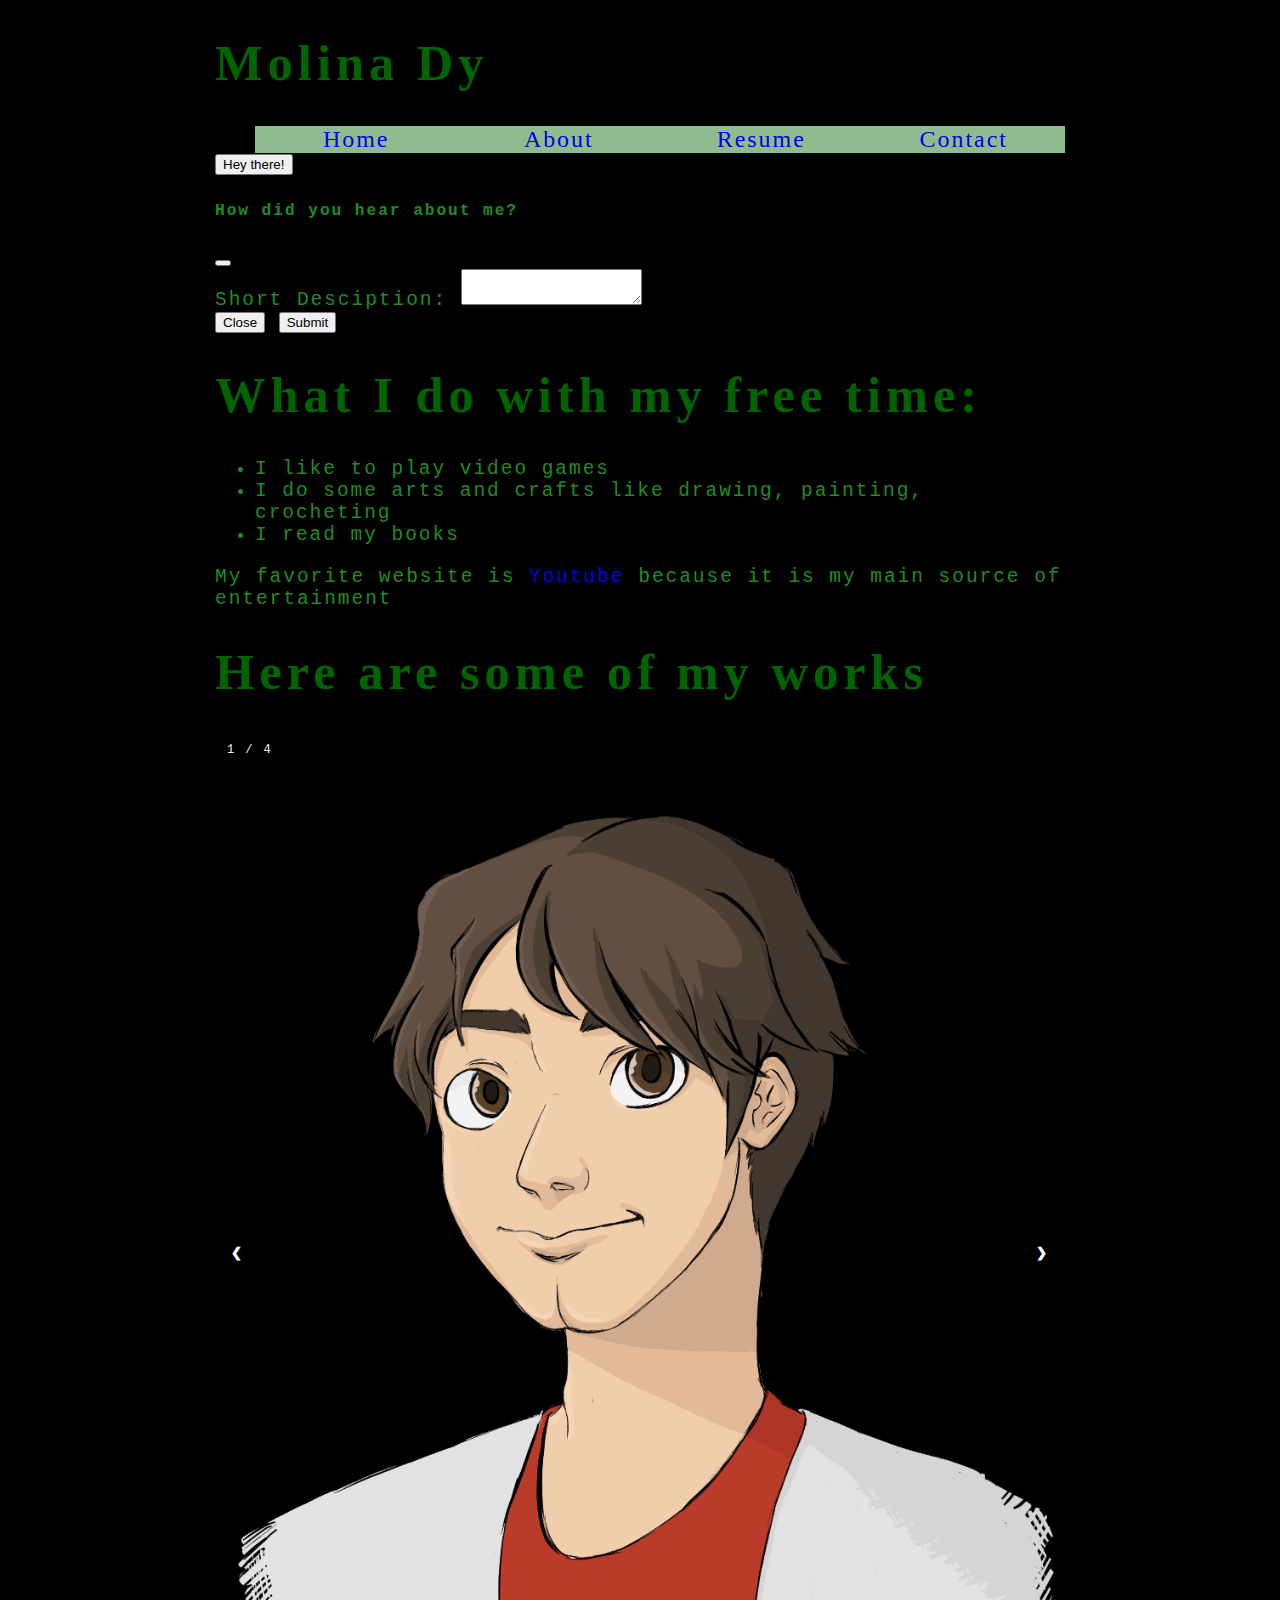
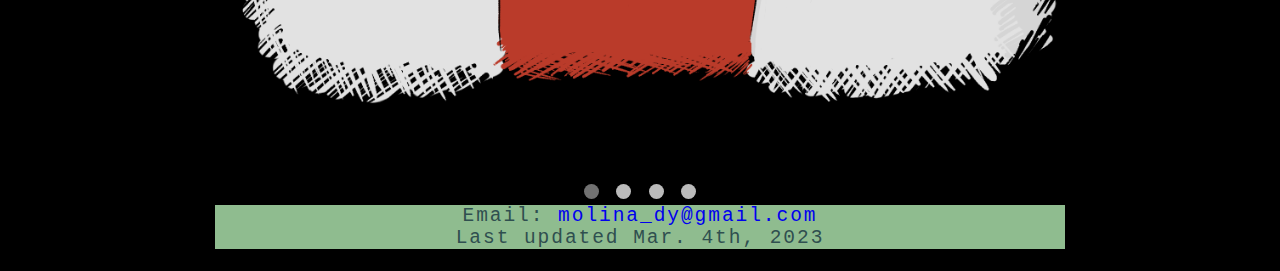
<file: index.html>
<!DOCTYPE html>
<html lang=en>
<head>
    <meta charset="utf-8">
    <title>Molina Dy</title>
    <link href="https://cdn.jsdelivr.net/npm/bootstrap@5.1.3/dist/css/bootstrap.min.css" rel="stylesheet" integrity="sha384-1BmE4kWBq78iYhFldvKuhfTAU6auU8tT94WrHftjDbrCEXSU1oBoqyl2QvZ6jIW3" crossorigin="anonymous">
    <script src="sildes.js" defer></script>
    <link href="main.css" rel="stylesheet" />
    </head>
    
<body>
    <header>
    <h1>Molina Dy</h1>
    <nav class="horizontalNavigation">
        <ul>
        <li><a href="index.html">Home</a></li>
        <li><a href="about.html">About</a></li>
        <li><a href="resume.html">Resume</a></li>
        <li><a href="contact.html">Contact</a></li>
        </ul>
    </nav>
    </header>
    <br>
    
<button type="button" class="btn btn-primary" data-bs-toggle="modal" data-bs-target="#exampleModal" data-bs-whatever="@mdo">Hey there!</button>

<div class="modal fade" id="exampleModal" tabindex="-1" aria-labelledby="exampleModalLabel" aria-hidden="true">
  <div class="modal-dialog">
    <div class="modal-content">
      <div class="modal-header">
        <h5 class="modal-title" id="exampleModalLabel">How did you hear about me?</h5>
        <button type="button" class="btn-close" data-bs-dismiss="modal" aria-label="Close"></button>
      </div>
      <div class="modal-body">
        <form>
          <div class="mb-3">
            <label for="message-text" class="col-form-label">Short Desciption:</label>
            <textarea class="form-control" id="message-text"></textarea>
          </div>
        </form>
      </div>
      <div class="modal-footer">
        <button type="button" class="btn btn-secondary" data-bs-dismiss="modal">Close</button>
        <button type="button" class="btn btn-primary">Submit</button>
      </div>
    </div>
  </div>
</div>

<div class="row">
  <div class="col">
    <h1>What I do with my free time:</h1>
    <ul>
    <li>I like to play video games</li>
    <li>I do some arts and crafts like drawing, painting, crocheting</li>
    <li>I read my books</li>
    </ul>
    <p>My favorite website is <a href ="https://www.youtube.com/">Youtube</a> because it is my main source of entertainment<p>
    </div>
    
  <div class="col">
      <h1>Here are some of my works</h1>
<!-- Slideshow container -->
<div class="slideshow-container">

  <!-- Full-width images with number and caption text -->
  <div class="mySlides">
    <div class="numbertext">1 / 4</div>
    <img src="chrongnobg.png" style="width:100%" alt="chrono">
  </div>

  <div class="mySlides">
    <div class="numbertext">2 / 4</div>
    <img src="gray2.png" style="width:100%" alt="gray">
  </div>

  <div class="mySlides">
    <div class="numbertext">3 / 4</div>
    <img src="irri2.png" style="width:100%" alt="irri">
  </div>
    
  <div class="mySlides">
    <div class="numbertext">4 / 4</div>
    <img src="Silverwoof2.png" style="width:100%" alt="silver">
  </div>

  <!-- Next and previous buttons -->
  <a class="prev" onclick="plusSlides(-1)">&#10094;</a>
  <a class="next" onclick="plusSlides(1)">&#10095;</a>
</div>
<br>

<!-- The dots/circles -->
<div style="text-align:center">
  <span class="dot" onclick="currentSlide(1)"></span>
  <span class="dot" onclick="currentSlide(2)"></span>
  <span class="dot" onclick="currentSlide(3)"></span>
    <span class="dot" onclick="currentSlide(4)"></span>
</div>
    
    </div>
</div>
    
    
<footer>Email: <a href="mailto:molina_dy562@gmail.com">molina_dy@gmail.com</a> <br>Last updated Mar. 4th, 2023
</footer>
    <script src="https://cdn.jsdelivr.net/npm/@popperjs/core@2.10.2/dist/umd/popper.min.js" integrity="sha384-7+zCNj/IqJ95wo16oMtfsKbZ9ccEh31eOz1HGyDuCQ6wgnyJNSYdrPa03rtR1zdB" crossorigin="anonymous"></script>
<script src="https://cdn.jsdelivr.net/npm/bootstrap@5.1.3/dist/js/bootstrap.min.js" integrity="sha384-QJHtvGhmr9XOIpI6YVutG+2QOK9T+ZnN4kzFN1RtK3zEFEIsxhlmWl5/YESvpZ13" crossorigin="anonymous"></script>
</body>
</html>
</file>
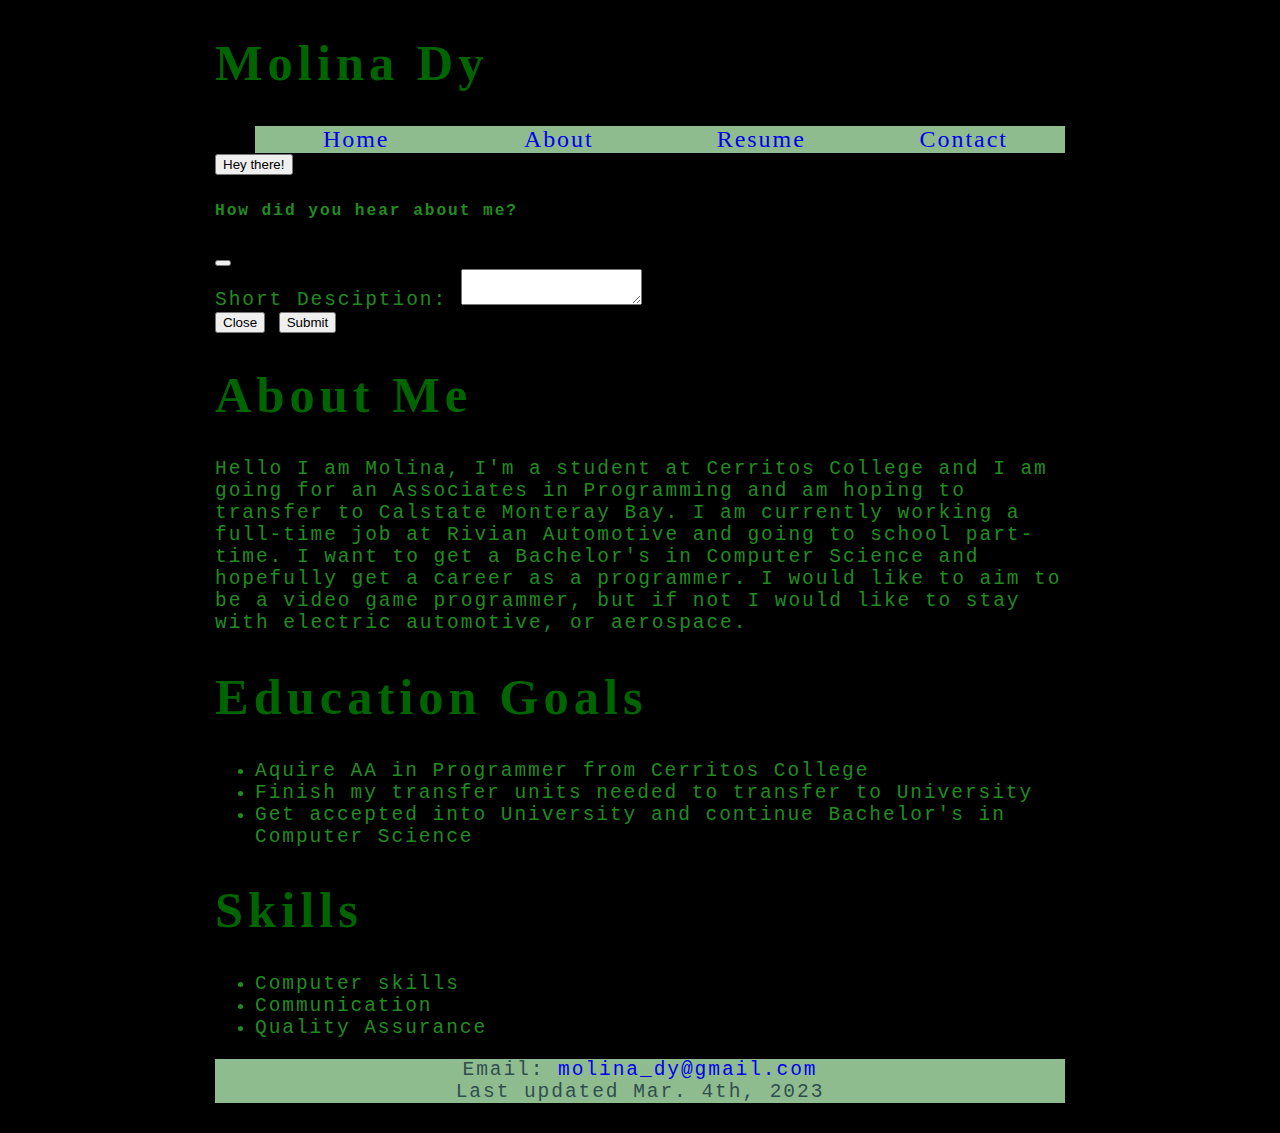
<file: about.html>
<!DOCTYPE html>
<html lang=en>
<head>
    <meta charset="utf-8">
    <title>Molina Dy</title>
    <link href="https://cdn.jsdelivr.net/npm/bootstrap@5.1.3/dist/css/bootstrap.min.css" rel="stylesheet" integrity="sha384-1BmE4kWBq78iYhFldvKuhfTAU6auU8tT94WrHftjDbrCEXSU1oBoqyl2QvZ6jIW3" crossorigin="anonymous">
    <link href="main.css" rel="stylesheet" />
    </head>

<body> 
    <header>
    <h1>Molina Dy</h1>
    <nav class="horizontalNavigation">
        <ul>
        <li><a href="index.html">Home</a></li>
        <li><a href="about.html">About</a></li>
        <li><a href="resume.html">Resume</a></li>
        <li><a href="contact.html">Contact</a></li>
        </ul>
    </nav>
    </header>
    <br>
    
<button type="button" class="btn btn-primary" data-bs-toggle="modal" data-bs-target="#exampleModal" data-bs-whatever="@mdo">Hey there!</button>

<div class="modal fade" id="exampleModal" tabindex="-1" aria-labelledby="exampleModalLabel" aria-hidden="true">
  <div class="modal-dialog">
    <div class="modal-content">
      <div class="modal-header">
        <h5 class="modal-title" id="exampleModalLabel">How did you hear about me?</h5>
        <button type="button" class="btn-close" data-bs-dismiss="modal" aria-label="Close"></button>
      </div>
      <div class="modal-body">
        <form>
          <div class="mb-3">
            <label for="message-text" class="col-form-label">Short Desciption:</label>
            <textarea class="form-control" id="message-text"></textarea>
          </div>
        </form>
      </div>
      <div class="modal-footer">
        <button type="button" class="btn btn-secondary" data-bs-dismiss="modal">Close</button>
        <button type="button" class="btn btn-primary">Submit</button>
      </div>
    </div>
  </div>
</div>    
<div class="row">

  <div class="col"><h1>About Me</h1>Hello I am Molina, I'm a student at Cerritos College and I am going for an Associates in Programming and am hoping to transfer to Calstate Monteray Bay. I am currently working a full-time job at Rivian Automotive and going to school part-time. I want to get a Bachelor's in Computer Science and hopefully get a career as a programmer. I would like to aim to be a video game programmer, but if not I would like to stay with electric automotive, or aerospace.</div>
    
  <div class="col"><h1>Education Goals</h1>
    <ul>
    <li>Aquire AA in Programmer from Cerritos College</li>
    <li>Finish my transfer units needed to transfer to University</li>
    <li>Get accepted into University and continue Bachelor's in Computer Science</li>
    </ul>
      
    <h1>Skills</h1>
    <ul>
    <li>Computer skills</li>
    <li>Communication</li>
    <li>Quality Assurance</li>
    </ul>  
    </div>
</div>


<footer>Email: <a href="mailto:molina_dy562@gmail.com">molina_dy@gmail.com</a> <br>Last updated Mar. 4th, 2023</footer>
<script src="https://cdn.jsdelivr.net/npm/@popperjs/core@2.10.2/dist/umd/popper.min.js" integrity="sha384-7+zCNj/IqJ95wo16oMtfsKbZ9ccEh31eOz1HGyDuCQ6wgnyJNSYdrPa03rtR1zdB" crossorigin="anonymous"></script>
<script src="https://cdn.jsdelivr.net/npm/bootstrap@5.1.3/dist/js/bootstrap.min.js" integrity="sha384-QJHtvGhmr9XOIpI6YVutG+2QOK9T+ZnN4kzFN1RtK3zEFEIsxhlmWl5/YESvpZ13" crossorigin="anonymous"></script>
</body>
</html>
</file>
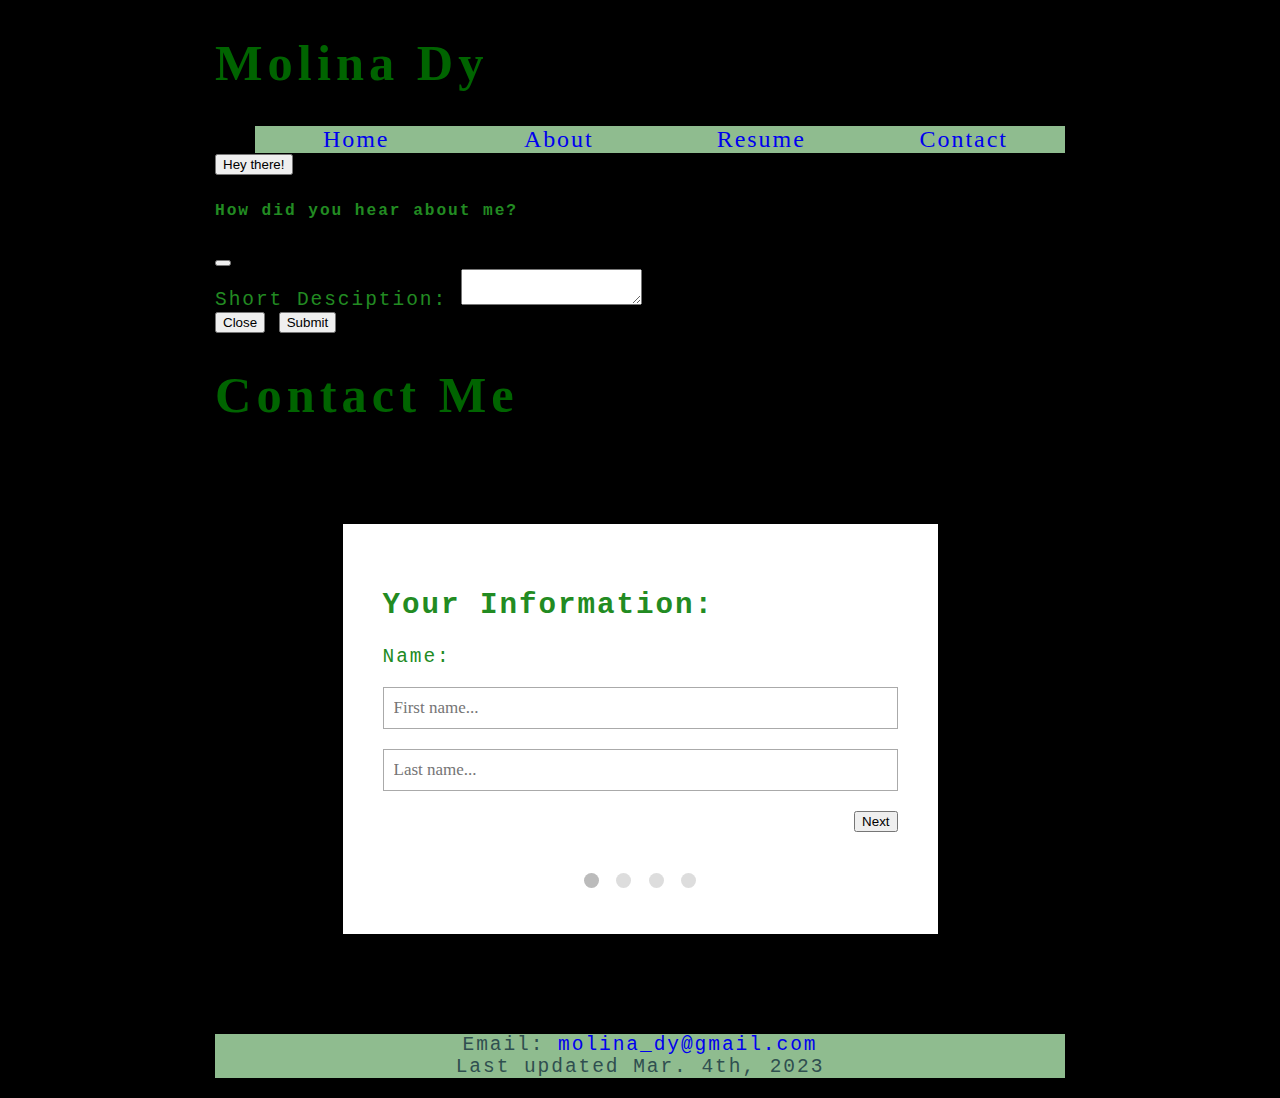
<file: contact.html>
<!DOCTYPE html>
<html lang=en>
<head>
    <meta charset="utf-8">
    <title>Molina Dy</title>
    <link href="https://cdn.jsdelivr.net/npm/bootstrap@5.1.3/dist/css/bootstrap.min.css" rel="stylesheet" integrity="sha384-1BmE4kWBq78iYhFldvKuhfTAU6auU8tT94WrHftjDbrCEXSU1oBoqyl2QvZ6jIW3" crossorigin="anonymous">
    <link href="main.css" rel="stylesheet" />
    <script src="form.js" defer></script>
    </head>
    
<body>
    <header>
    <h1>Molina Dy</h1>
    <nav class="horizontalNavigation">
        <ul>
        <li><a href="index.html">Home</a></li>
        <li><a href="about.html">About</a></li>
        <li><a href="resume.html">Resume</a></li>
        <li><a href="contact.html">Contact</a></li>
        </ul>
    </nav>
    </header>

    <button type="button" class="btn btn-primary" data-bs-toggle="modal" data-bs-target="#exampleModal" data-bs-whatever="@mdo">Hey there!</button>

<div class="modal fade" id="exampleModal" tabindex="-1" aria-labelledby="exampleModalLabel" aria-hidden="true">
  <div class="modal-dialog">
    <div class="modal-content">
      <div class="modal-header">
        <h5 class="modal-title" id="exampleModalLabel">How did you hear about me?</h5>
        <button type="button" class="btn-close" data-bs-dismiss="modal" aria-label="Close"></button>
      </div>
      <div class="modal-body">
        <form>
          <div class="mb-3">
            <label for="message-text" class="col-form-label">Short Desciption:</label>
            <textarea class="form-control" id="message-text"></textarea>
          </div>
        </form>
      </div>
      <div class="modal-footer">
        <button type="button" class="btn btn-secondary" data-bs-dismiss="modal">Close</button>
        <button type="button" class="btn btn-primary">Submit</button>
      </div>
    </div>
  </div>
</div>    
    <h1>Contact Me</h1>
    
<form id="regForm">

<h2>Your Information:</h2>

<!-- One "tab" for each step in the form: -->
<div class="tab">Name:
  <p><input placeholder="First name..." oninput="this.className = ''"></p>
  <p><input placeholder="Last name..." oninput="this.className = ''"></p>
</div>

<div class="tab">Contact Info:
  <p><input placeholder="E-mail..." oninput="this.className = ''"></p>
  <p><input placeholder="Phone..." oninput="this.className = ''"></p>
</div>


<div class="tab">Reason for contacting:
    <p><input placeholder="Short description..." oninput="this.className = ''"></p></div>
 
<div style="overflow:auto;">
  <div style="float:right;">
    <button type="button" id="prevBtn" onclick="nextPrev(-1)">Previous</button>
    <button type="button" id="nextBtn" onclick="nextPrev(1)">Next</button>
  </div>
</div>

<div class="tab">Thank you for contacting!</div>
    
<!-- Circles which indicates the steps of the form: -->
<div style="text-align:center;margin-top:40px;">
  <span class="step"></span>
  <span class="step"></span>
  <span class="step"></span>
  <span class="step"></span>
</div>

</form>
    
<footer>Email: <a href="mailto:molina_dy562@gmail.com">molina_dy@gmail.com</a> <br>Last updated Mar. 4th, 2023
</footer>
    
<script src="https://cdn.jsdelivr.net/npm/@popperjs/core@2.10.2/dist/umd/popper.min.js" integrity="sha384-7+zCNj/IqJ95wo16oMtfsKbZ9ccEh31eOz1HGyDuCQ6wgnyJNSYdrPa03rtR1zdB" crossorigin="anonymous"></script>
<script src="https://cdn.jsdelivr.net/npm/bootstrap@5.1.3/dist/js/bootstrap.min.js" integrity="sha384-QJHtvGhmr9XOIpI6YVutG+2QOK9T+ZnN4kzFN1RtK3zEFEIsxhlmWl5/YESvpZ13" crossorigin="anonymous"></script>

    
    </body>
</html>
</file>
<file: main.css>
/* Heading Style */

h1 {
    font-family: 'Lucida Console';
    color: darkgreen;
    font-size: 2.1em;
    letter-spacing: 0.1em;
}

/* Body Header Styles */

body > header > nav.horizontalNavigation li {
    width: 25%;
}

/* Horizontal Navigation Style */

nav.horizontalNavigation li {
    display: block;
    float: left;
    text-align: center;
    font-family: cursive;
    background-color: darkseagreen;
}

a:link {
    text-decoration: none;
}

a:hover {
    text-decoration: underline;
}

/* Left Column Style */

section#leftColumn {
    float: left;
    width: 45%;
    padding: 0.5em
}

/* Right Column Style */

section#rightColumn {
    float: right;
    width: 45%;
    padding: 0.5em;
}
/* Body Style */

body {
    width: auto;
    color: forestgreen;
    background-color: black;
    font-family: monospace;
    font-size: 1.5em;
    letter-spacing: 0.1em;   
}

/* Body Styles */

body {
    margin-left: auto;
    margin-right: auto;
    max-width: 850px;
    min-width: 300px;
    width: 95%
}

/* Body List Style */

body > ul {list-style: circle;
    line-height: 2em;
}


/* Footer Style */

footer{ 
    clear: left;
    color: darkslategrey;
    text-align: center;
    background-color: darkseagreen
}

* {box-sizing:border-box}

/* Slideshow container */
.slideshow-container {
  max-width: 1000px;
  position: relative;
  margin: auto;
}

/* Hide the images by default */
.mySlides {
    display: none;
}

/* Next & previous buttons */
.prev, .next {
  cursor: pointer;
  position: absolute;
  top: 50%;
  width: auto;
  margin-top: -22px;
  padding: 16px;
  color: white;
  font-weight: bold;
  font-size: 18px;
  transition: 0.6s ease;
  border-radius: 0 3px 3px 0;
  user-select: none;
}

/* Position the "next button" to the right */
.next {
  right: 0;
  border-radius: 3px 0 0 3px;
}

/* On hover, add a black background color with a little bit see-through */
.prev:hover, .next:hover {
  background-color: rgba(0,0,0,0.8);
}

/* Caption text */
.text {
  color: #f2f2f2;
  font-size: 15px;
  padding: 8px 12px;
  position: absolute;
  bottom: 8px;
  width: 100%;
  text-align: center;
}

/* Number text (1/3 etc) */
.numbertext {
  color: #f2f2f2;
  font-size: 12px;
  padding: 8px 12px;
  position: absolute;
  top: 0;
}

/* The dots/bullets/indicators */
.dot {
  cursor: pointer;
  height: 15px;
  width: 15px;
  margin: 0 2px;
  background-color: #bbb;
  border-radius: 50%;
  display: inline-block;
  transition: background-color 0.6s ease;
}

.active, .dot:hover {
  background-color: #717171;
}

/* Fading animation */
.fade {
  animation-name: fade;
  animation-duration: 1.5s;
}

@keyframes fade {
  from {opacity: .4}
  to {opacity: 1}
}

/* Style the form */
#regForm {
  background-color: #ffffff;
  margin: 100px auto;
  padding: 40px;
  width: 70%;
  min-width: 300px;
}

/* Style the input fields */
input {
  padding: 10px;
  width: 100%;
  font-size: 17px;
  font-family: Raleway;
  border: 1px solid #aaaaaa;
}

/* Mark input boxes that gets an error on validation: */
input.invalid {
  background-color: #ffdddd;
}

/* Hide all steps by default: */
.tab {
  display: none;
}

/* Make circles that indicate the steps of the form: */
.step {
  height: 15px;
  width: 15px;
  margin: 0 2px;
  background-color: #bbbbbb;
  border: none;
  border-radius: 50%;
  display: inline-block;
  opacity: 0.5;
}

/* Mark the active step: */
.step.active {
  opacity: 1;
}

/* Mark the steps that are finished and valid: */
.step.finish {
  background-color: #04AA6D;
}
</file>
